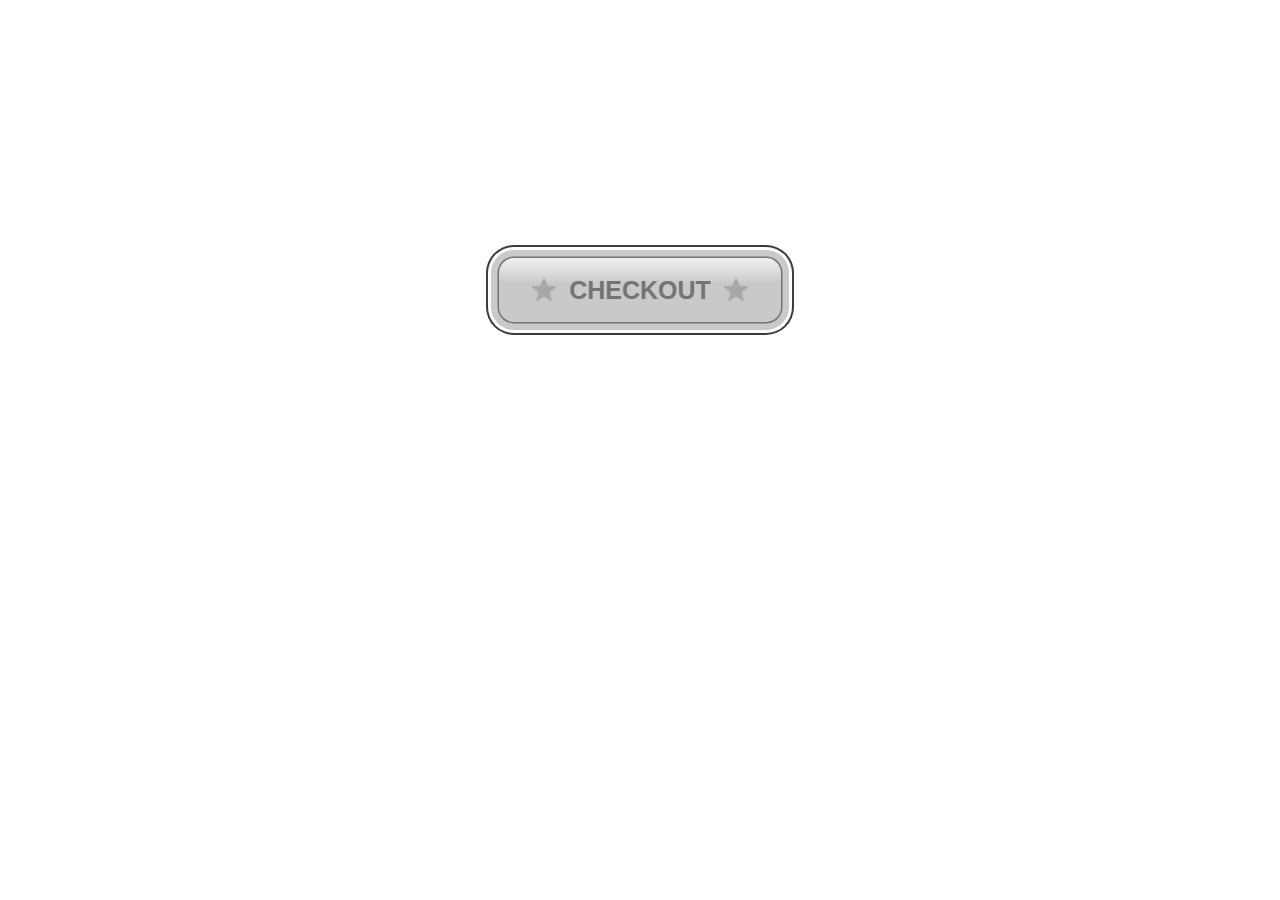
<file: button/index.html>
<!DOCTYPE html>
<html lang="en">
<head>
  <meta charset="UTF-8">
  <meta name="viewport" content="width=device-width, initial-scale=1.0">
  <title>task 1.7</title>
   <link rel="stylesheet" href="css/style.css">
   <link href="https://fonts.googleapis.com/icon?family=Material+Icons"
      rel="stylesheet">
</head>
<body>
  <div class="button-group">
     <button class="button" role="button">
       <span class="material-icons">star</span>
        <span class="text">CHECKOUT</span>
         <span class="material-icons">star</span>
     </button>
</div>
</body>
</html>
</file>
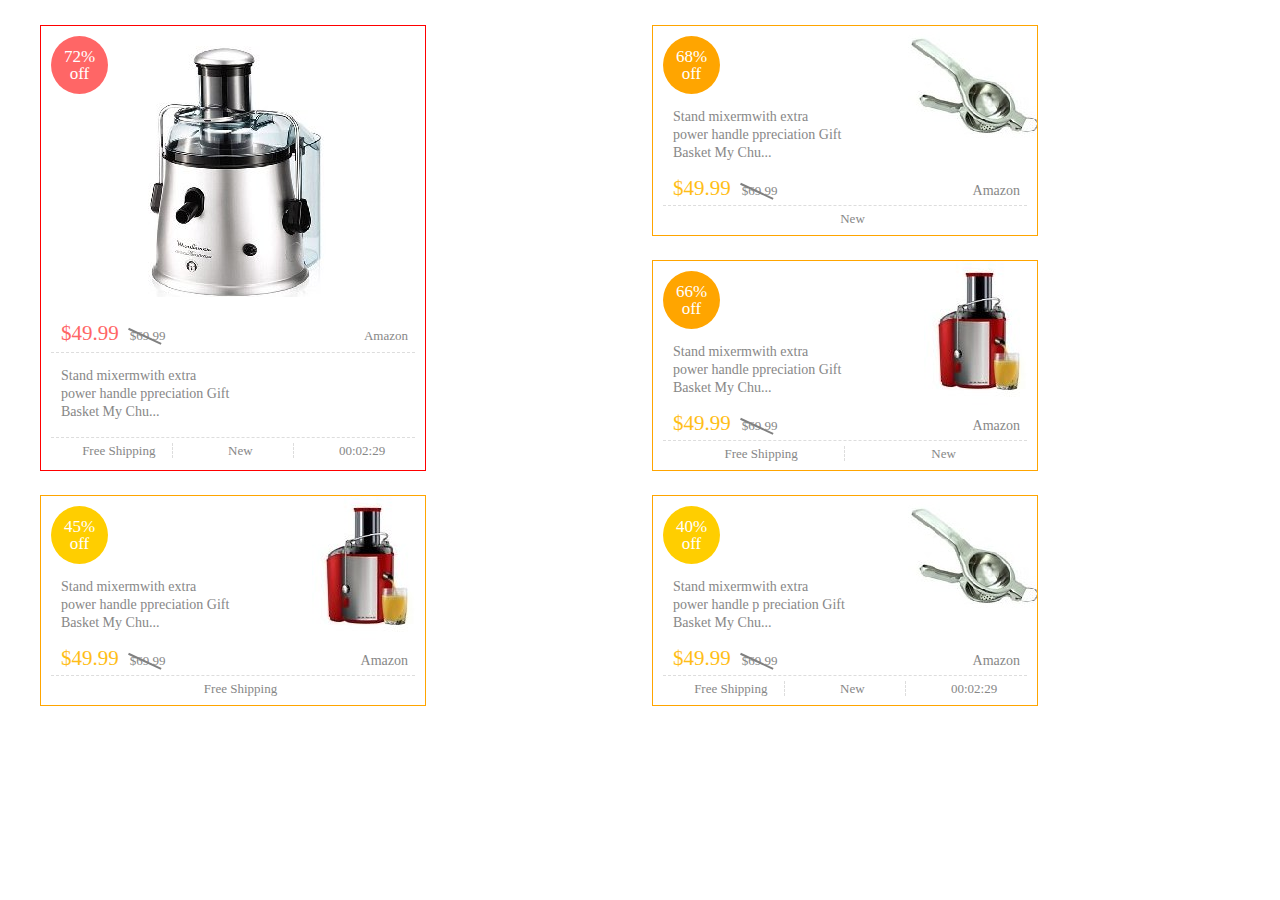
<file: maket/index.html>
<!DOCTYPE html>
<html lang="en">
<head>
  <meta charset="UTF-8">
  <meta name="viewport" content="width=device-width, initial-scale=1.0">
  <title>task 1.4</title>
  <link rel="stylesheet" href="css/style.css">
</head>
<body>
<div class="wrapper">
      <div class="row"> 
        <div class="box wide">
          <div class="block">72%<br>off</div>
            <div class="image">
              <img src="wid.jpg">
            </div>
              <div class="pr-br">
                <p>$49.99</p>
                 <span class="price">$69.99</span>
                 <span class="brand">Amazon</span>
              </div>
                 <div class="text">
                   <pre>Stand mixermwith extra<br>power handle ppreciation Gift<br>Basket My Chu...</pre>
                 </div>
                    <div class="textcols">
                      <div class="textcols-item">Free Shipping</div>
                      <div class="textcols-item">New</div>
                      <div class="textcols-item">00:02:29</div>
                    </div>
      </div>

        <div class="box">
          <div class="block">68%<br>off</div>
           <div class="image">
            <img src="aaa.jpg">
           </div>
             <div class="text">
              <pre>Stand mixermwith extra<br>power handle ppreciation Gift<br>Basket My Chu...</pre>
             </div>
              <div class="pr-br">
                <p class="paragraph">$49.99</p>
                 <span class="price">$69.99</span>
                 <span class="brand">Amazon</span> 
               </div>
                <div class="textcols">
                 <div class="textcols-item">New</div>
               </div>
        </div>

        <div class="box">
          <div class="block">66%<br>off</div>
          <div class="image">
            <img src="juice.jpg">
          </div>  
            <div class="text">
              <pre>Stand mixermwith extra<br>power handle ppreciation Gift<br>Basket My Chu...</pre>
            </div>
               <div class="pr-br">
                <p>$49.99</p>
                 <span class="price">$69.99</span>
                 <span class="brand">Amazon</span>
                </div>
                  <div class="textcols">
                    <div class="textcols-item">Free Shipping</div>
                    <div class="textcols-item">New</div> 
                  </div>   
        </div>

        <div class="box">
          <div class="block yellow">45%<br>off</div>
          <div class="image">
            <img src="juice.jpg">
          </div>
            <div class="text">
              <pre>Stand mixermwith extra<br>power handle ppreciation Gift<br>Basket My Chu...</pre>
            </div>
              <div class="pr-br">
                <p class="paragraph">$49.99</p> 
                  <span class="price">$69.99</span>
                  <span class="brand">Amazon</span> 
              </div>
                <div class="textcols">
                  <div class="textcols-item">Free Shipping</div>  
                </div>
            </div>

        <div class="box">
          <div class="block yellow">40%<br>off</div>
            <div class="image">
              <img src="aaa.jpg">
            </div>
            <div class="text">
              <pre>Stand mixermwith extra<br>power handle p preciation Gift<br>Basket My Chu...</pre>
            </div>
              <div class="pr-br">
               <p class="paragraph">$49.99</p>
                <span class="price">$69.99</span>
                <span class="brand">Amazon</span> 
              </div>
              <div class="textcols">
                <div class="textcols-item">Free Shipping</div>
                <div class="textcols-item">New</div>
                <div class="textcols-item">00:02:29</div>
              </div>
</body>
</html>
</file>
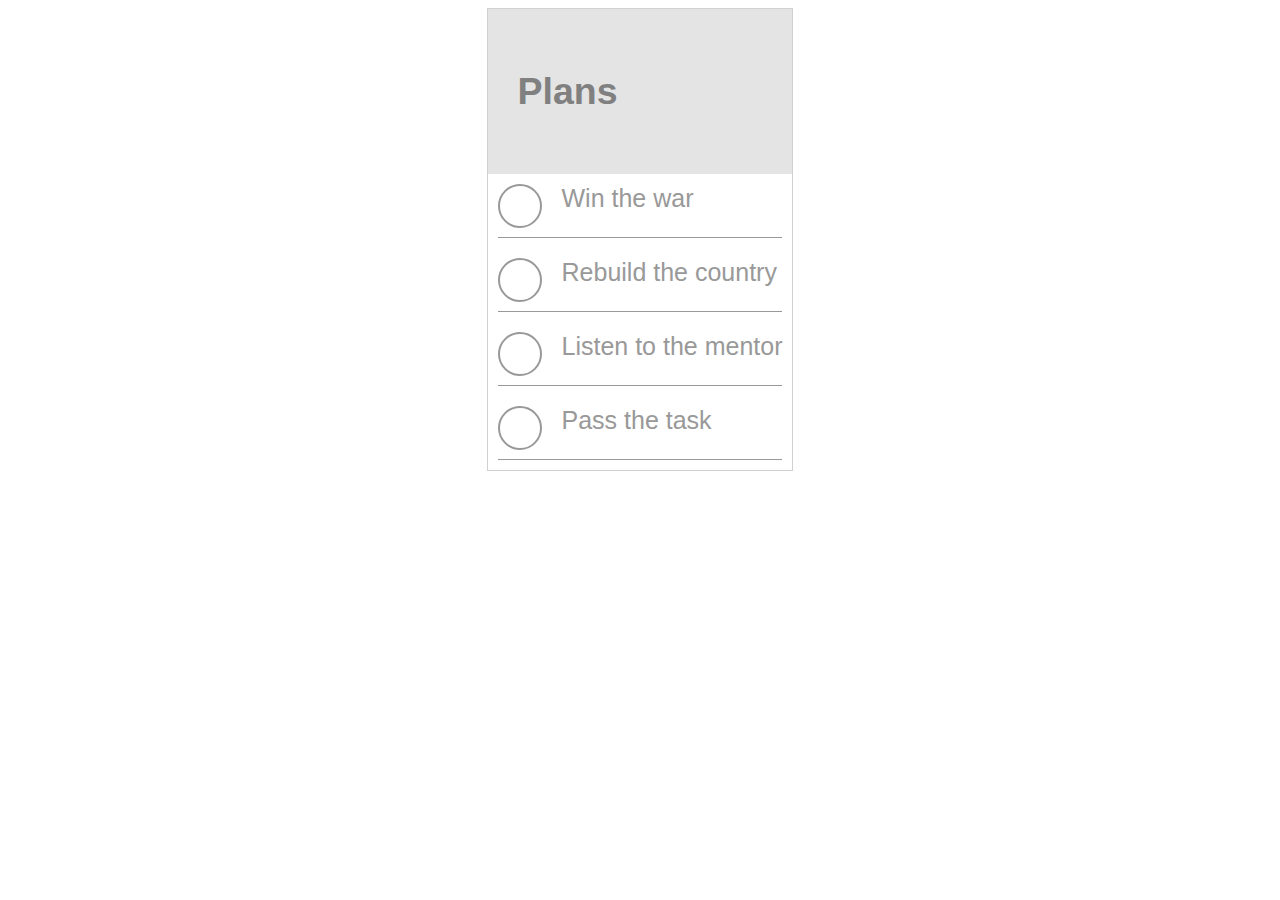
<file: plan/index.html>
<!DOCTYPE html>
<html lang="en">
<head>
  <meta charset="UTF-8">
  <meta name="viewport" content="width=device-width, initial-scale=1.0">
  <title>task 1.6</title>
   <link rel="stylesheet" href="css/style.css">
</head>
<body>
 
    <div class="list">
      <div class="header">
        <h2 class="list-title">Plans</h2>
      </div>
        <div class="tasks-list">
          
          <div class="task">
            <input type="checkbox" id="task-1"/>
            <label for="task-1">
              <span class="custom-checkbox">Win the war</span>
            </label>
          </div>

          <div class="task">
              <input type="checkbox" id="task-2"/>
              <label for="task-2">
                <span class="custom-checkbox">Rebuild the country</span>
              </label>
            </div>
           
            <div class="task">
                <input type="checkbox" id="task-3"/>
                <label for="task-3">
                  <span class="custom-checkbox">Listen to the mentor</span>
                </label>
              </div>

            <div class="task">
                <input type="checkbox" id="task-4"/>
                <label for="task-4">
                  <span class="custom-checkbox">Pass the task</span></label>
              </div>
            </div>
    </div>  
</body>
</html>
</file>
<file: button/css/style.css>
.button-group{display:-webkit-box;display:-ms-flexbox;display:flex;-webkit-box-align:center;-ms-flex-align:center;align-items:center;-webkit-box-pack:center;-ms-flex-pack:center;justify-content:center;cursor:pointer;padding:250px}.button-group .button{display:-webkit-box;display:-ms-flexbox;display:flex;-webkit-box-align:center;-ms-flex-align:center;align-items:center;border-radius:15px;border-style:none;-webkit-box-sizing:border-box;box-sizing:border-box;color:#747474;background-image:-webkit-gradient(linear,left top,left bottom,from(#f1f1f1),color-stop(40%,#c9c9c9));background-image:linear-gradient(#f1f1f1,#c9c9c9 40%);font-family:sans-serif;font-size:25px;font-weight:700;height:4rem;padding:20px;-webkit-box-shadow:0 0 0 1.5px #747474,0 0 0 8px #c9c9c9,0 0 0 11px white,0 0 0 13px #3c3c3c;box-shadow:0 0 0 1.5px #747474,0 0 0 8px #c9c9c9,0 0 0 11px white,0 0 0 13px #3c3c3c}.button-group .button:focus{-webkit-box-shadow:rgba(80,63,205,0.5) 0 1px 30px;box-shadow:rgba(80,63,205,0.5) 0 1px 30px}.button-group .button .material-icons{font-size:30px;padding:10px;color:#a7a7a7}
/*# sourceMappingURL=style.css.map */
</file>
<file: maket/css/style.css>
*{background-color:#ffffff;-webkit-box-sizing:border-box;box-sizing:border-box;font-family:Roboto}body{margin:0;padding:0;font-weight:300px;color:#878787}.wrapper{max-width:1312px;max-height:477px;padding-left:40px;padding-right:40px;margin:25px auto;-webkit-box-sizing:border-box;box-sizing:border-box}.row{display:-ms-grid;display:grid;grid-template-columns:repeat(auto-fit,minmax(386px,1fr));grid-auto-rows:211px;grid-gap:24px}.box{width:386px;position:relative;display:-ms-grid;display:grid;border:1px solid orange;padding:10px;cursor:pointer}.box:hover{outline:3px solid orange}.box:hover .text{text-decoration:underline}.box .image{position:absolute;-o-object-fit:scale-down;object-fit:scale-down;-ms-grid-column-align:end;justify-self:end}.box .block{display:-webkit-box;display:-ms-flexbox;display:flex;-webkit-box-pack:center;-ms-flex-pack:center;justify-content:center;-webkit-box-align:center;-ms-flex-align:center;align-items:center;color:#ffffff;font-size:17px;line-height:17px;text-align:center;width:57px;height:58px;border-radius:50%}.box .block{background:orange}.box .yellow{background:#ffce00}.box .pr-br{padding-left:10px}.box .pr-br .brand,.box .pr-br .price{margin:7px}.box p{color:#ffbe17;display:-webkit-inline-box;display:-ms-inline-flexbox;display:inline-flex;font-size:21px;margin-top:0;margin-bottom:0}.box p.paragraph{color:#ffbe17}.box .text{color:#878787;width:160px;padding-left:10px;text-align:center;font-size:14px;line-height:18px}.box pre{position:relative;color:#878787;text-align:start}.box .textcols{display:-webkit-inline-box;display:-ms-inline-flexbox;display:inline-flex;font-size:13px;border-top:1px dashed #ddd}.box .textcols .textcols-item{width:100%;text-align:center;height:15px;padding-left:15px;margin-top:5px}.box .textcols .textcols-item:not(:last-child){border-right:1px dashed #ddd}.box .price{color:#878787;position:relative;font-size:13px;width:41px;height:12px;line-height:15px}.box .brand{color:#878787;float:right;font-size:14px;height:15px;line-height:15px}.box .price:before{position:absolute;border-bottom:2px solid gray;content:"";width:100%;height:100%;-webkit-transform:rotate(25deg);transform:rotate(25deg)}.box.wide{height:446px;border:1px solid red;-ms-grid-column-span:1;grid-column:span 1;-ms-grid-row-span:2;grid-row:span 2}.box.wide:hover{outline:3px solid red}.box.wide .image{position:absolute;-o-object-fit:scale-down;object-fit:scale-down;-ms-grid-column-align:center;justify-self:center;margin:20px;width:234px;height:251px}.box.wide .text{text-align:left;color:gray;border-top:1px dashed #ddd;width:100%;padding-left:10px}.box.wide p{color:#ff6666;height:25px;font-size:21px}.box.wide .pr-br{margin-top:225px}.box.wide pre{color:#878787}.box.wide .block{background:#ff6666}.box.wide .brand{font-size:13px}
</file>
<file: plan/css/style.css>
@charset "UTF-8";*{-webkit-box-sizing:border-box;box-sizing:border-box}body{display:-webkit-box;display:-ms-flexbox;display:flex;-webkit-box-pack:center;-ms-flex-pack:center;justify-content:center;font-family:sans-serif;font-size:25px;background:white;color:gray}body .list{position:relative;border:1px solid #d1d1d1}body .list .header{display:-webkit-box;display:-ms-flexbox;display:flex;-webkit-box-align:center;-ms-flex-align:center;align-items:center;-webkit-box-pack:justify;-ms-flex-pack:justify;justify-content:space-between;padding:30px;background:#e4e4e4}body .list .task{position:relative;padding:10px;opacity:0.8}body .list .task span.custom-checkbox{margin-left:20px;cursor:pointer}body .list .task span.custom-checkbox:before{position:absolute;content:"";right:0;left:0;bottom:0;height:1px;background:gray}body .list .task label{display:-webkit-box;display:-ms-flexbox;display:flex;-webkit-box-align:left;-ms-flex-align:left;align-items:left;position:relative}body .list .task label:after{content:"";position:absolute;right:0;left:60px;top:30%;height:1px;background:green;-webkit-transform:scaleX(0);transform:scaleX(0);-webkit-transform-origin:right;transform-origin:right}body .list .task [type=checkbox]{position:absolute;opacity:0}body .list .task [type=checkbox]:checked+label{color:green;opacity:0.5}body .list .task [type=checkbox]:checked+label:after{-webkit-transform:scaleX(1);transform:scaleX(1);-webkit-transform-origin:left;transform-origin:left}body .list [id^=task]+label:before{content:"";text-align:center;width:40px;height:40px;margin-bottom:10px;cursor:pointer;border:2px solid gray;border-radius:50%}body .list [id^=task]:checked+label:before{content:"✓";border:2px solid green}
/*# sourceMappingURL=style.css.map */
</file>
